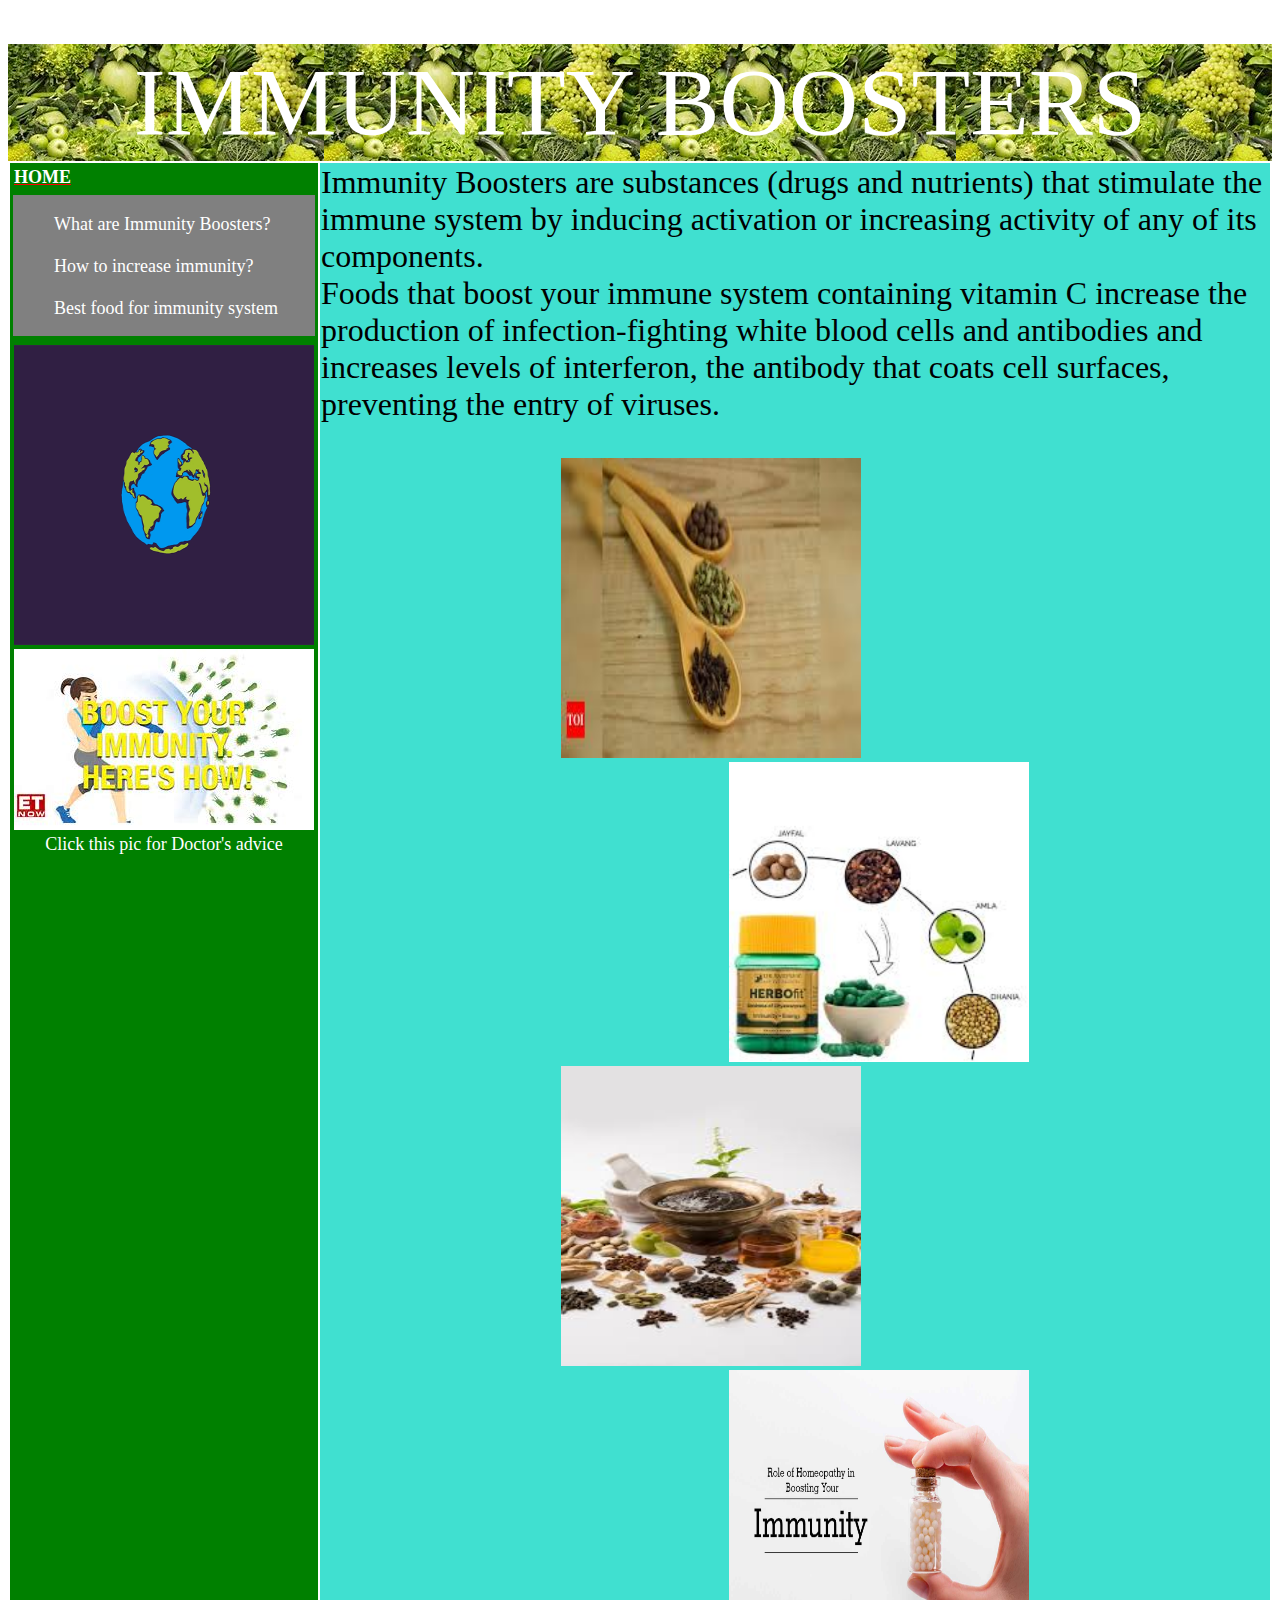
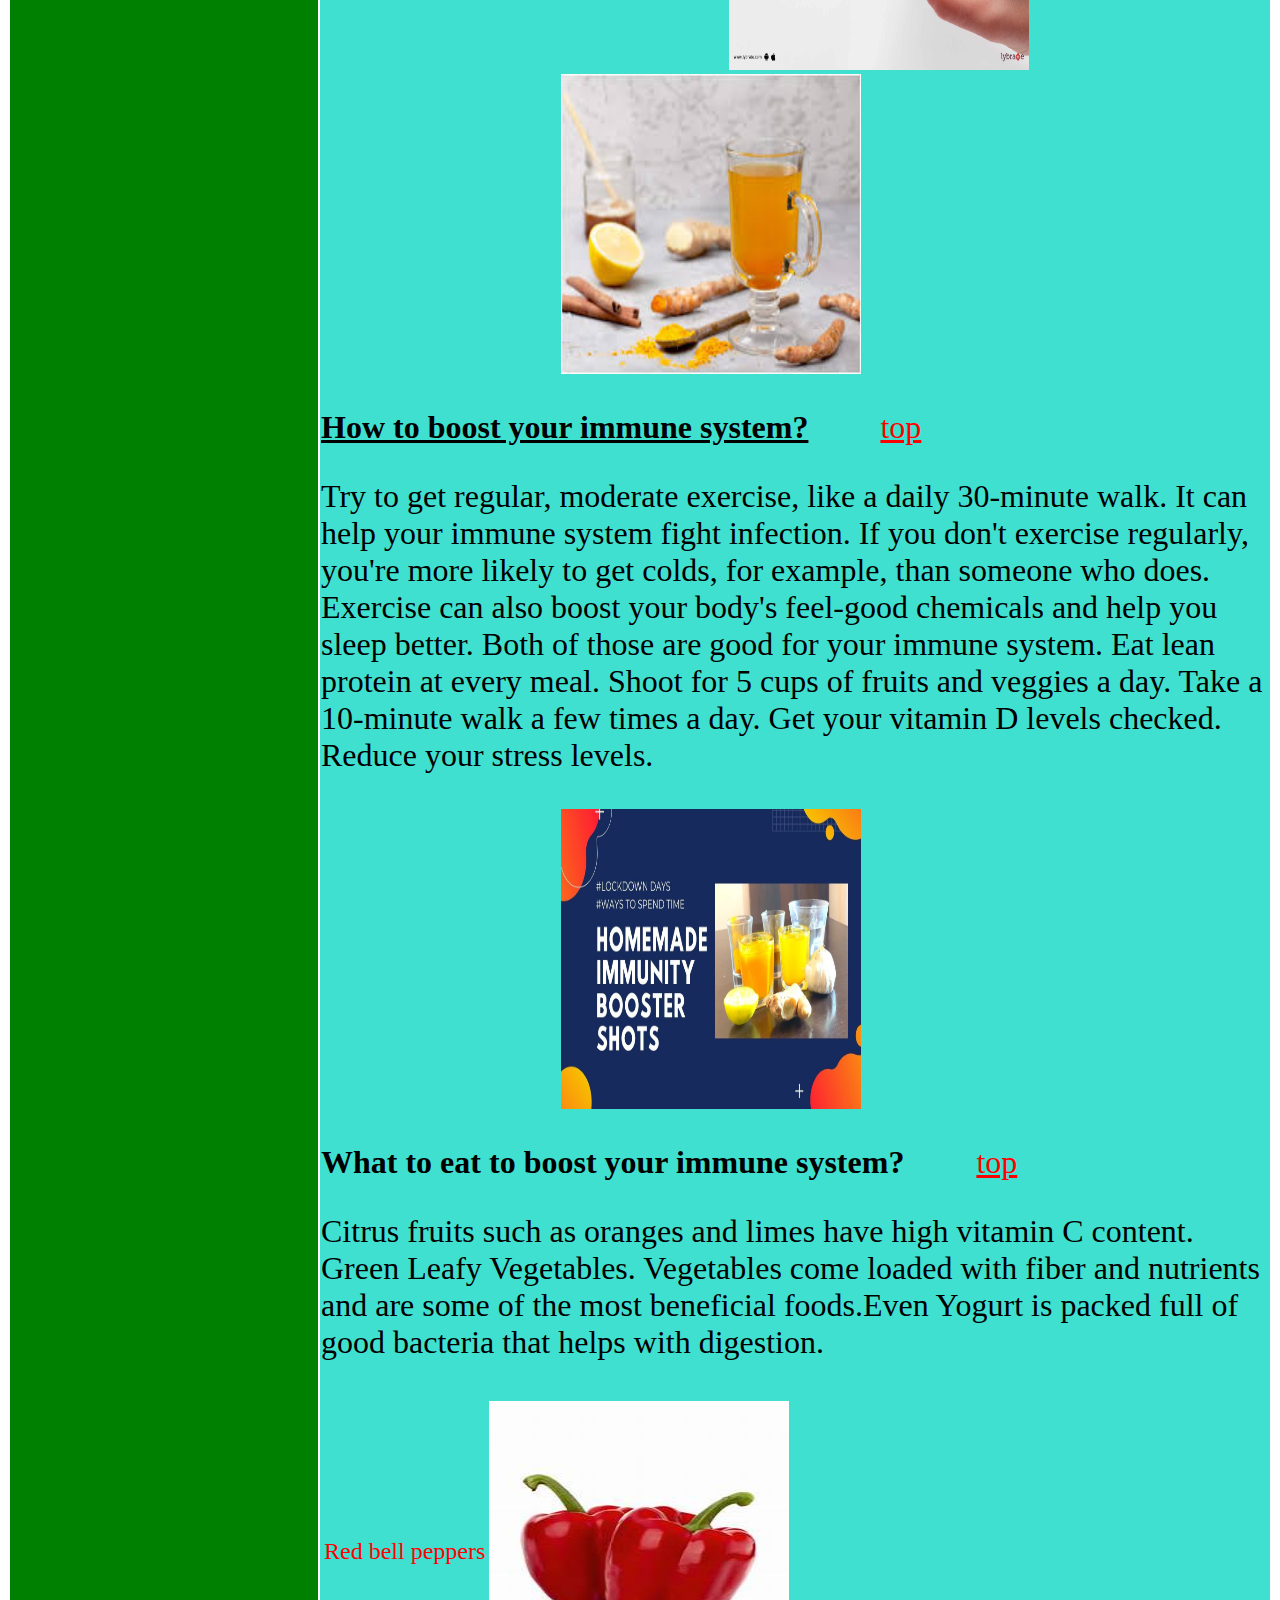
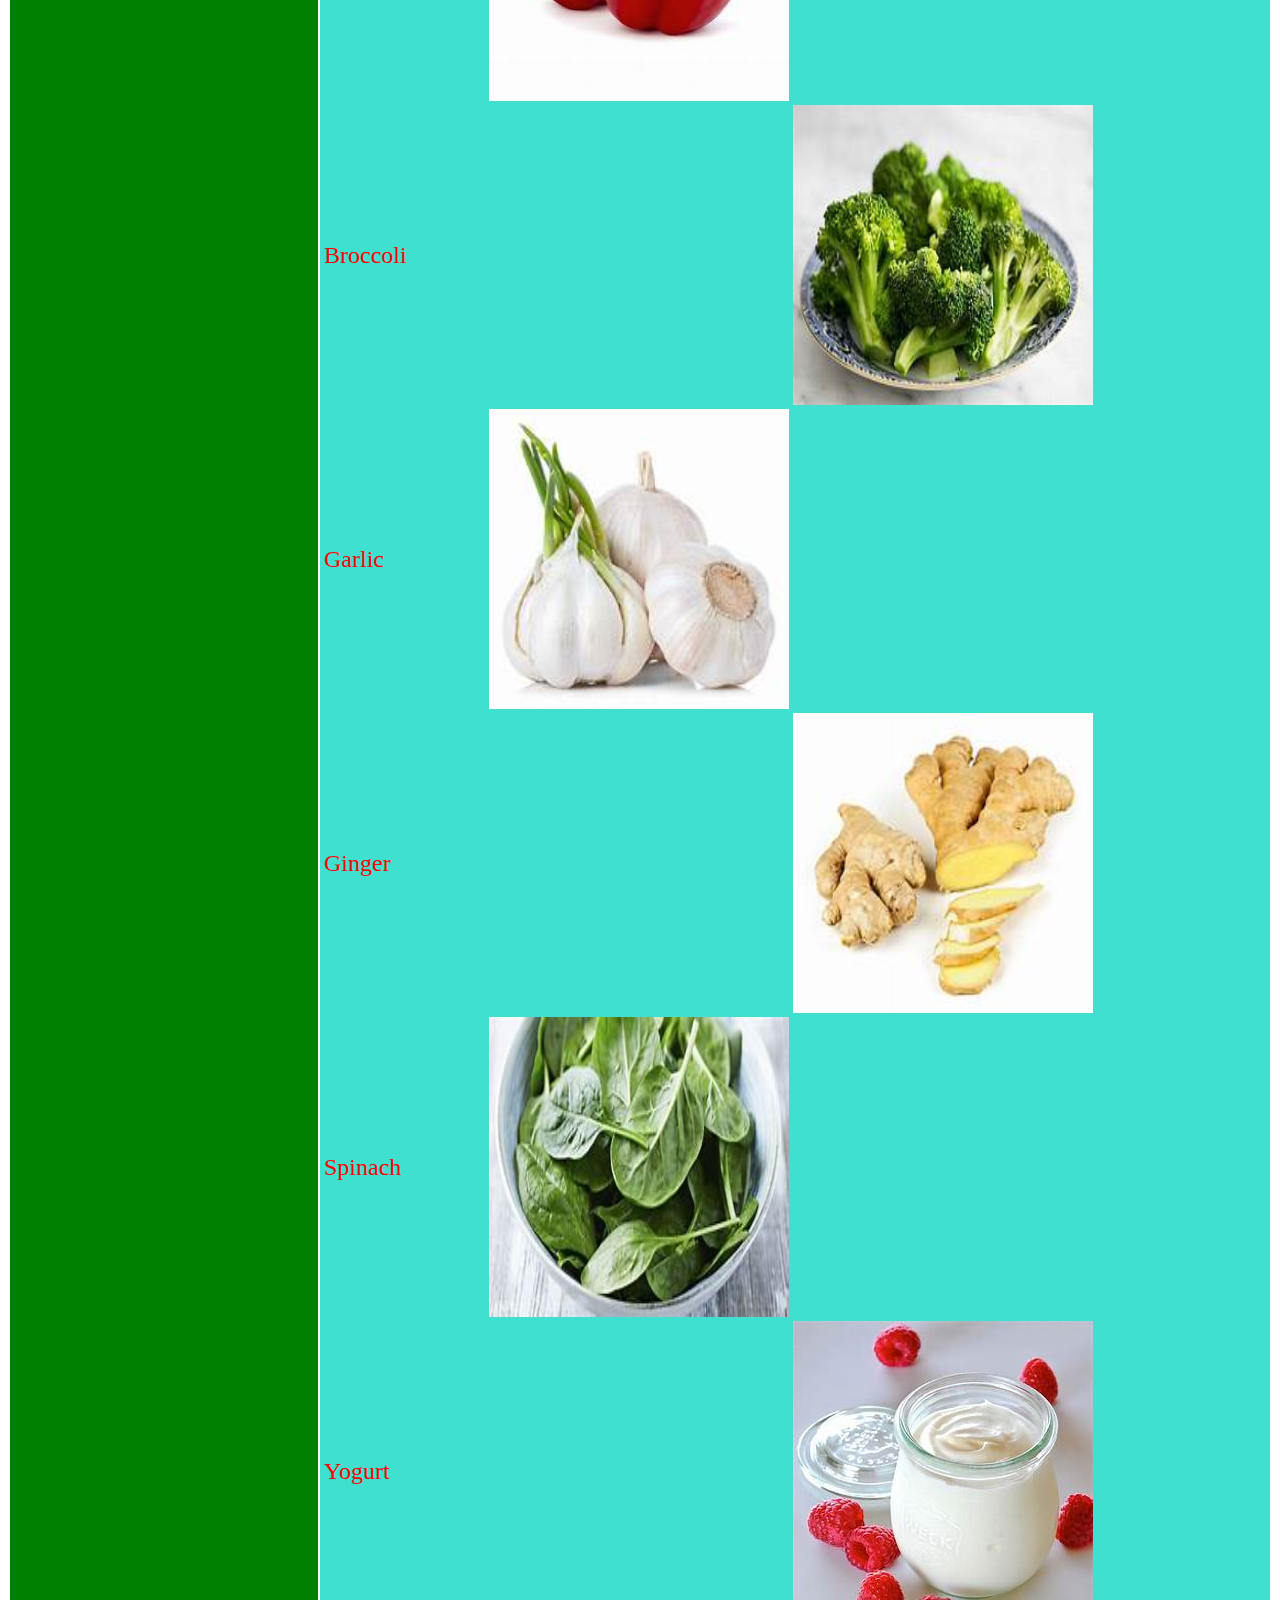
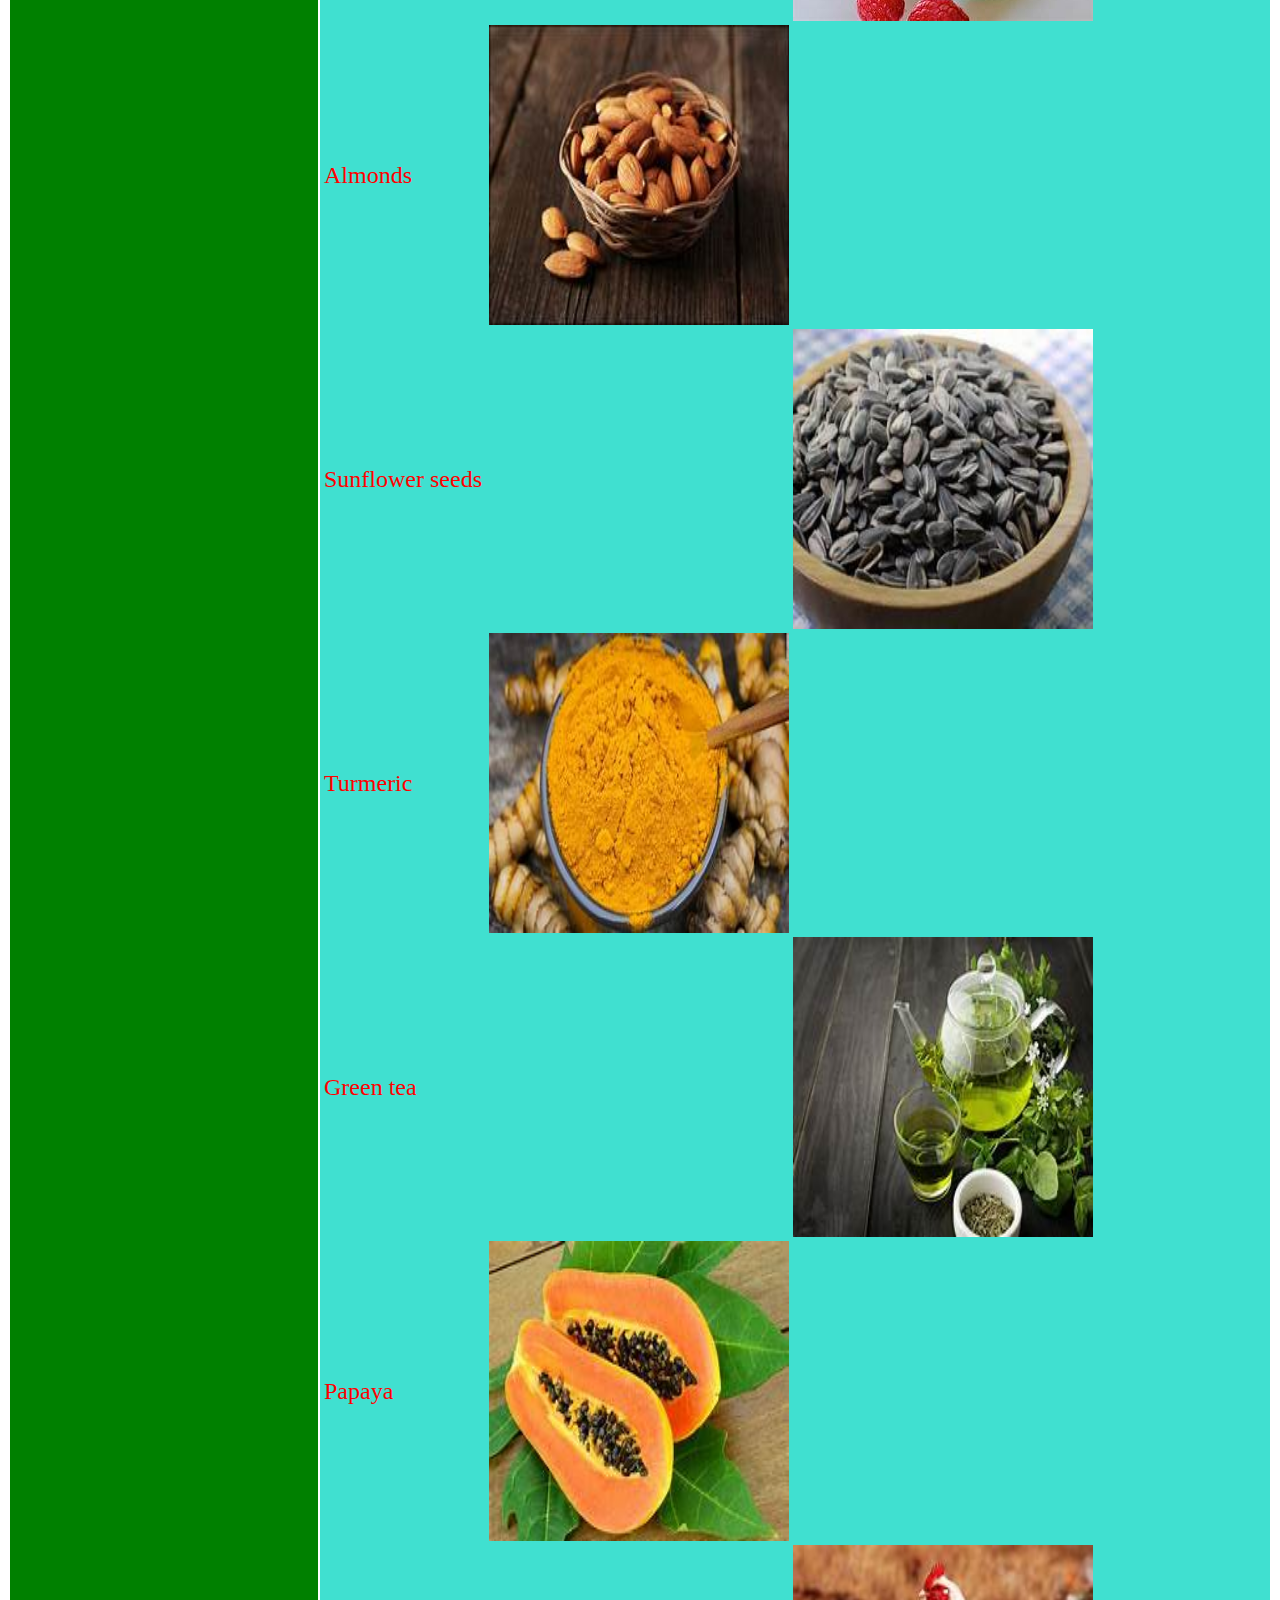
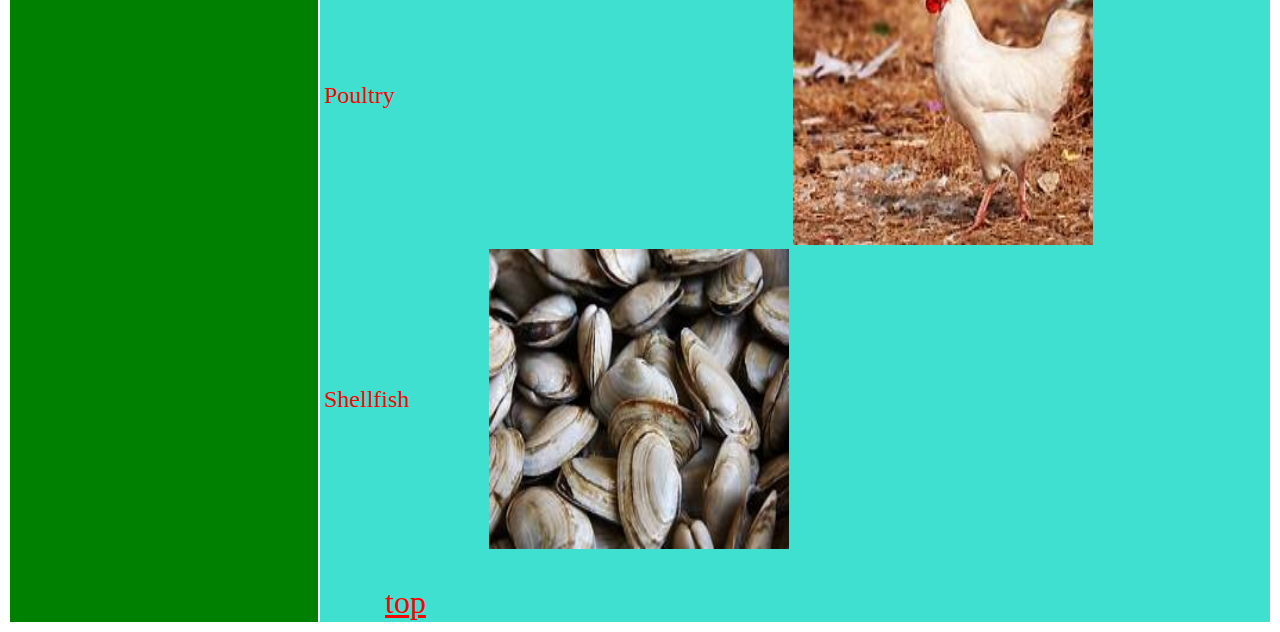
<file: Immunity Boosters.html>
<html>
    <head>
        <title>Immunity Boosters</title>
    </head>
<body link=red>
<br>
<br>


<table background="Images\combo.jpg" width=100%>

<tr><td align=center>
<font color="white">
<p style="font-size:600%">IMMUNITY BOOSTERS</p>
</font>
</td></tr></table>


<table>
<tr>
<td width=20%  valign=top bgcolor="green">


<table>
<tr>

<td>
<B>
<a href="COVID-19%20MAIN%20FILE.html"><font size=4 color=white>HOME</a></b>
</td>
</tr>

<tr><td></td></tr>

<tr>
<td bgcolor=grey>

<ul>
<font color=grey><li></li>

<li><font size=4><a style="text-decoration:none;" href="#a"><font color=white>What are Immunity Boosters?</font></a></li>

<font color=grey><li></li>

<li><font size=4><a style="text-decoration:none;" href="#b"><font color=white>How to increase immunity?</a></li>

<font color=grey><li></li>

<li><font size=4><a style="text-decoration:none;" href="#c"><font color=white>Best food for immunity system</a></li>
</ul>
</td></tr>

<tr>
</tr>

<tr>
</tr>

<tr>
</tr>

<tr>
<td><img src="Images/gif2.gif" height=300 width=300></td>
</tr>

<tr>
<td><a href="https://youtu.be/4Y6jzMhFzxM"><img src= Images/box.jpg></a>
</td></tr>


<tr>
<td align=center><font color=white size=4>
Click this pic for Doctor's advice
</td></tr>

</table>

</td>


<td width=80% bgcolor=turquoise>

<a name="a">
<font size=6>
<p>
Immunity Boosters are substances (drugs and nutrients) that stimulate the immune system by 
inducing activation or increasing activity of any of its components. <br>


Foods that boost your immune system containing vitamin C increase the production of infection-fighting white blood cells and antibodies
and increases levels of interferon, the antibody that coats cell surfaces, preventing the entry of viruses.

<center>
<table width=50%>
<tr>
<td colspan=2 align=left>
<img src="Images\i1.jpg" height=300 width=300>
</td>

<tr align=right>
<td colspan=2 align=right>
<img src="Images\i2.jpg" height=300 width=300><br>
</tr>

<tr>
<td colspan=2 align=left>
<img src="Images\i3.jpg" height=300 width=300>
</td>
</tr>

<tr>
<td colspan=2 align=right>
<img src="Images\i7.jpg" height=300 width=300><br>
</tr>

<tr>
<td colspan=2 align=left>
<img src="Images\i9.jpg" height=300 width=300><br>
</tr>

</table>
</center>


</p>
<a name="b">
<b><u>How to boost your immune system?</u></b> 

&nbsp;&nbsp;&nbsp;&nbsp;&nbsp;&nbsp;&nbsp;&nbsp;<a href="#a">top</a>

<p>
Try to get regular, moderate exercise, like a daily 30-minute walk. It can help your immune system fight infection. 
If you don't exercise regularly, you're more likely to get colds, for example, than someone who does. Exercise can also boost your body's feel-good chemicals and help you sleep better.
Both of those are good for your immune system.

Eat lean protein at every meal.
Shoot for 5 cups of fruits and veggies a day.
Take a 10-minute walk a few times a day.
Get your vitamin D levels checked.
Reduce your stress levels.

<center>
<table width=50%>
<tr>
<td colspan=2 align=left>
<img src="Images\i12.jpg" height=300 width=300>
</td>
</table>
</center>



</p>
<a name="c"> 

<b>What to eat to boost your immune system?</b> &nbsp;&nbsp;&nbsp;&nbsp;&nbsp;&nbsp;&nbsp;&nbsp;<a href="#a">top</a>
<p>
Citrus fruits such as oranges and limes have high vitamin C content.
Green Leafy Vegetables. Vegetables come loaded with fiber and nutrients and are some of the most beneficial foods.Even Yogurt is packed full of good bacteria that helps with digestion. <br>

<br>

<table>
<tr>
<td><font size=5 color=red>Red bell peppers</td>
<td><img src="Images\f1.jpg"height=300 width=300></td>
<td></td>
</tr>


<tr>
<td><font size=5 color=red>Broccoli</td>
<td></td>
<td><img src="Images\f2.jpg"height=300 width=300></td>
</tr>

<tr>
<td><font size=5 color=red>Garlic</td>
<td><img src="Images\f3.jpg"height=300 width=300></td>
<td></td>
</tr>

<tr>
<td><font size=5 color=red>Ginger</td>
<td></td>
<td><img src="Images\f4.jpg"height=300 width=300></td>
</tr>


<tr>
<td><font size=5 color=red>Spinach</td>
<td><img src="Images\f5.jpg"height=300 width=300></td>
<td></td>
</tr>

<tr>
<td><font size=5 color=red>Yogurt</td>
<td></td>
<td><img src="Images\f6.jpg"height=300 width=300></td>
</tr>

<tr>
<td><font size=5 color=red>Almonds</td>
<td><img src="Images\f7.jpg"height=300 width=300></td>
<td></td>
</tr>


<tr>
<td><font size=5 color=red>Sunflower seeds</td>
<td></td>
<td><img src="Images\f8.jpg"height=300 width=300></td>
</tr>

<tr>
<td><font size=5 color=red>Turmeric</td>
<td><img src="Images\f9.jpg"height=300 width=300></td>
<td></td>
</tr>

<tr>
<td><font size=5 color=red>Green tea</td>
<td></td>
<td><img src="Images\f10.jpg"height=300 width=300></td>
</tr>

<tr>
<td><font size=5 color=red>Papaya</td>
<td><img src="Images\f11.jpg"height=300 width=300></td>
<td></td>
</tr>

<tr>
<td><font size=5 color=red>Poultry</td>
<td></td>
<td><img src="Images\f12.jpg"height=300 width=300></td>
</tr>

<tr>
<td><font size=5 color=red>Shellfish</td>
<td><img src="Images\f13.jpg"height=300 width=300</td>
<td></td>
</tr>


</table>




</p>
&nbsp;&nbsp;&nbsp;&nbsp;&nbsp;&nbsp;&nbsp;&nbsp;<a href="#a">top</a>



</td>


</tr>
</table>
</body>
</html>
</file>
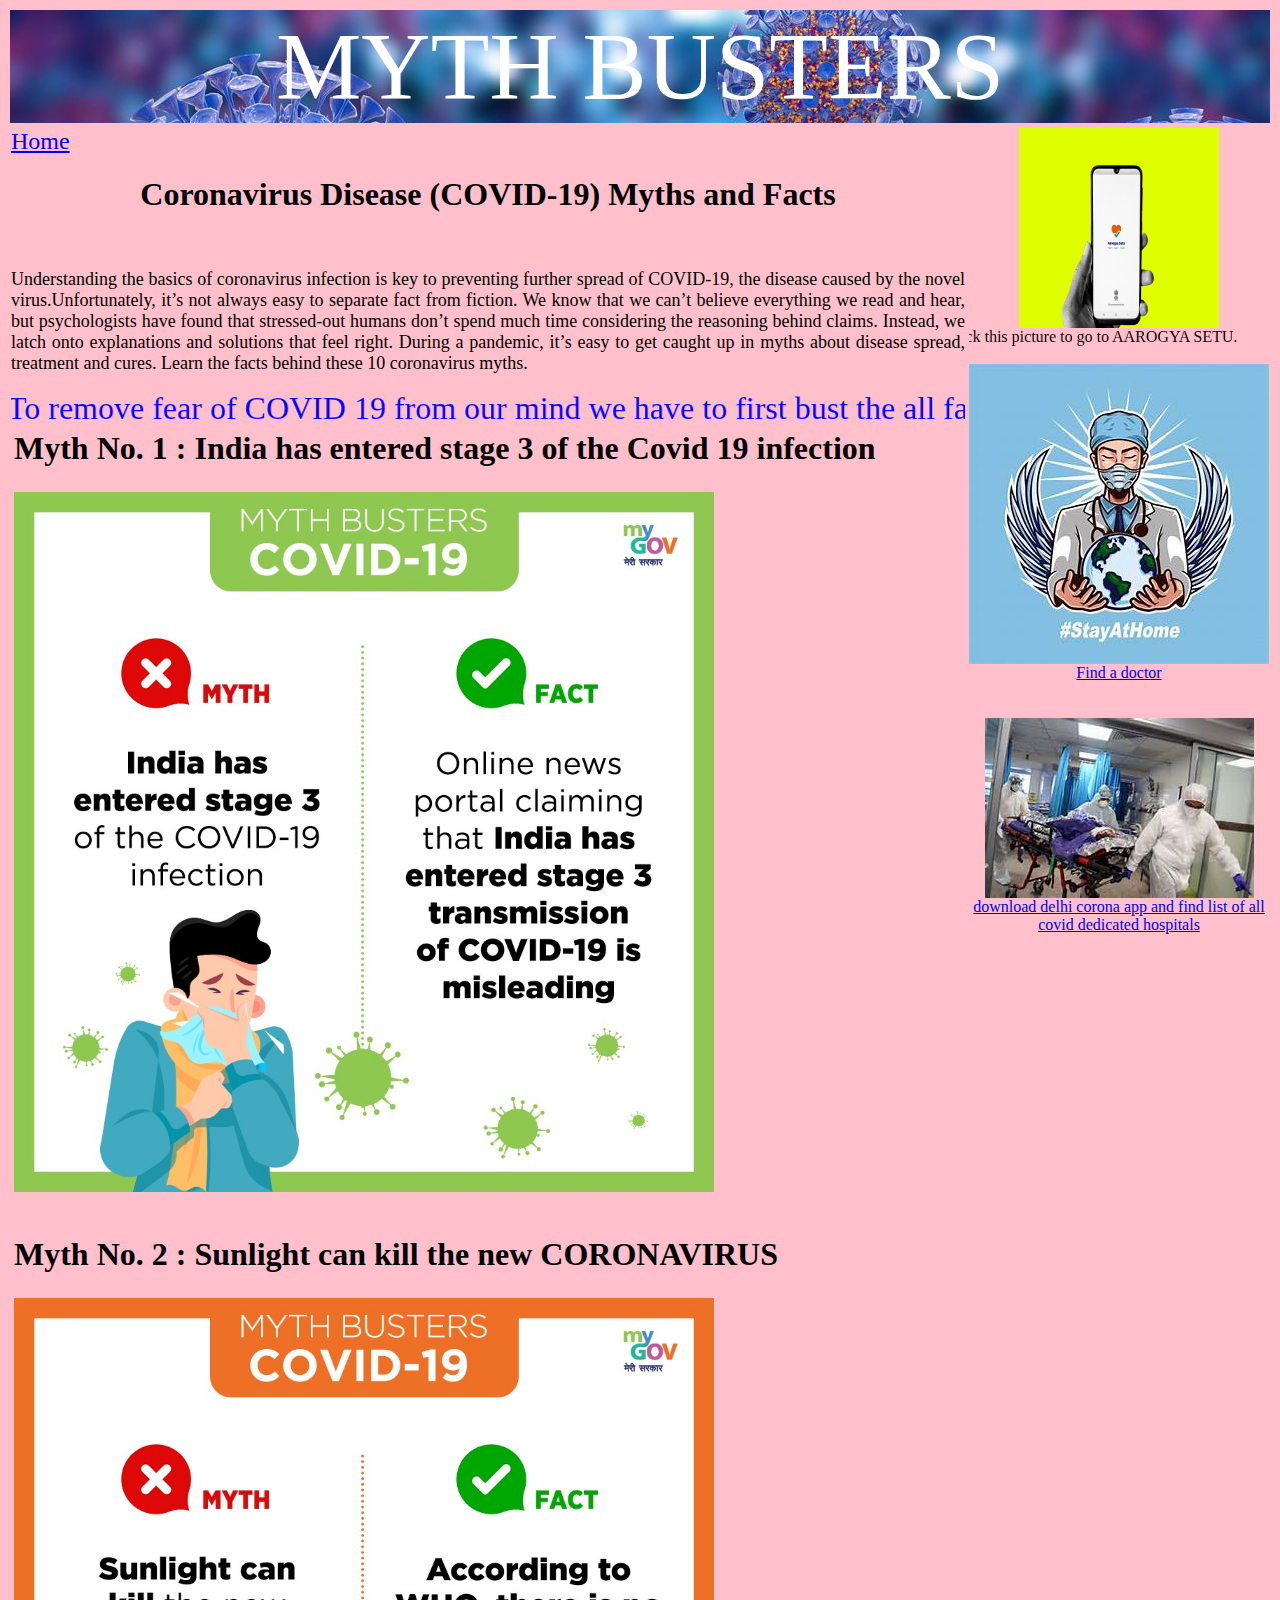
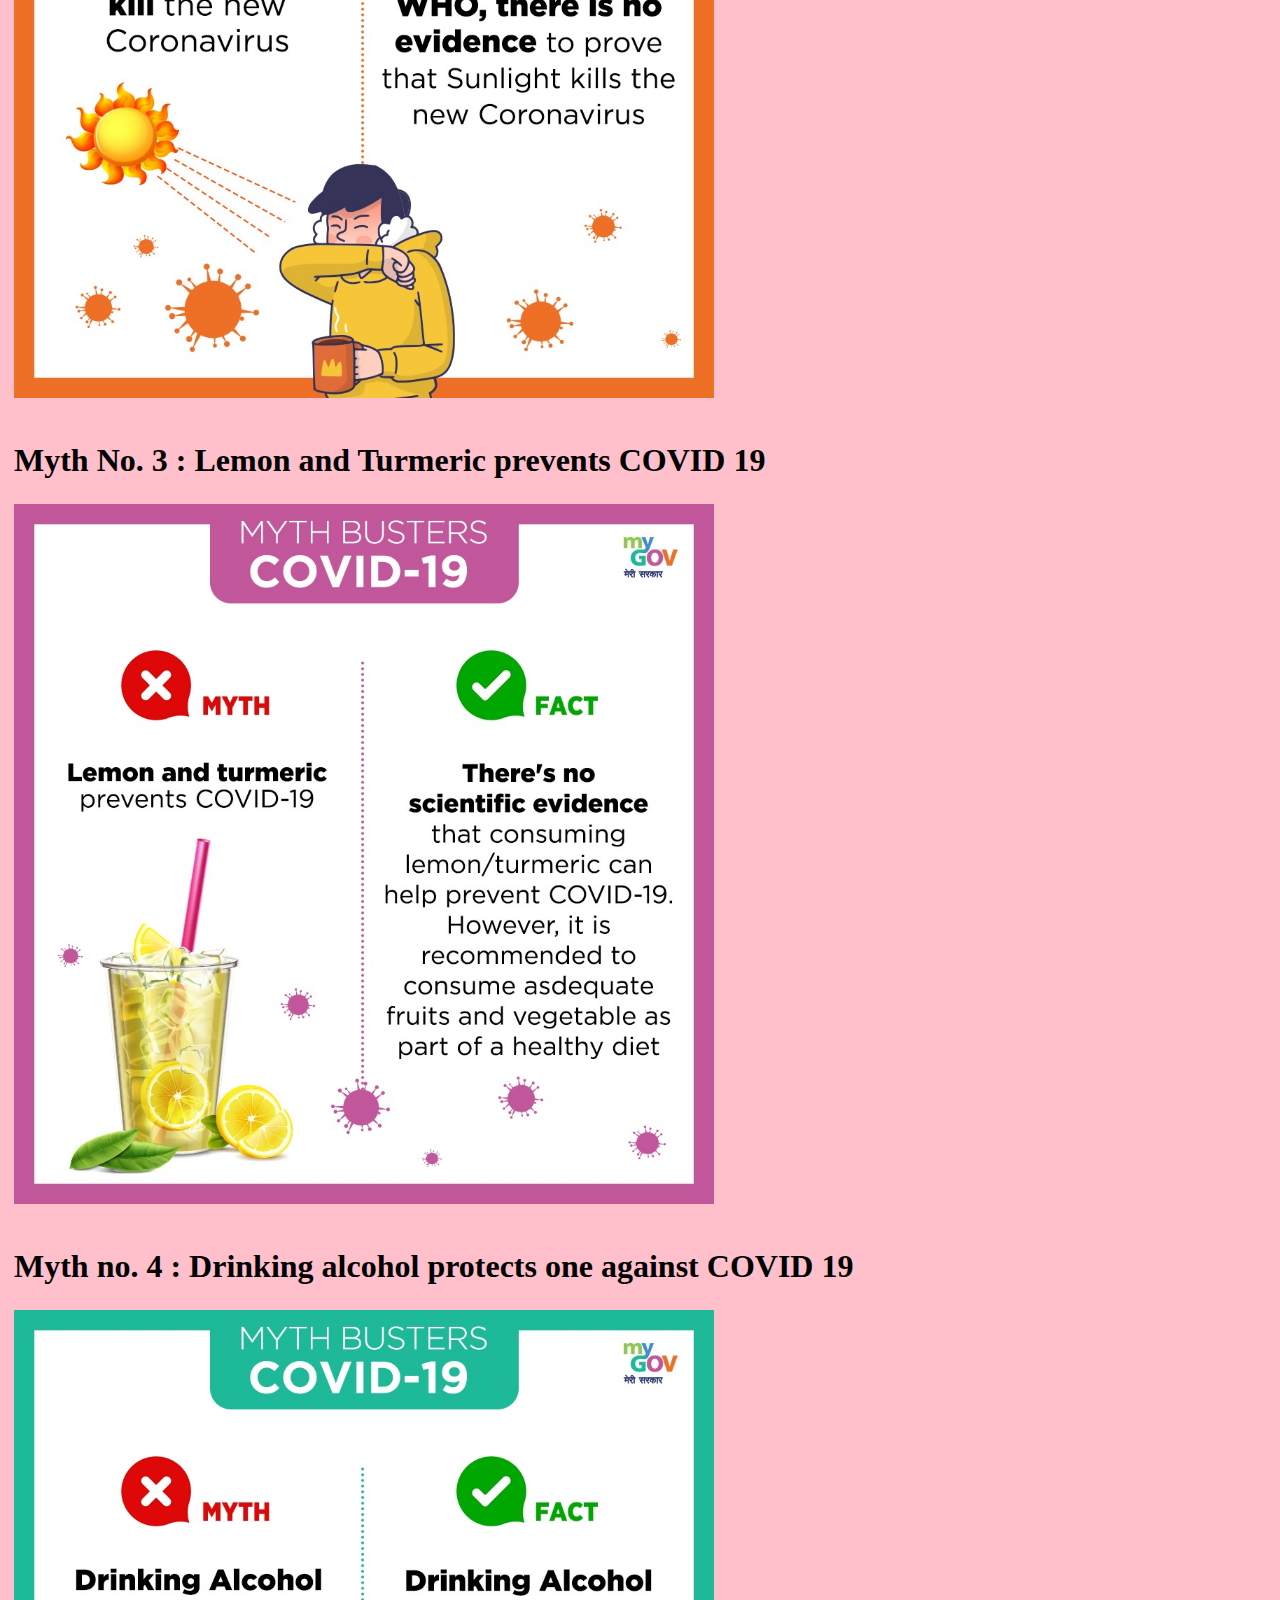
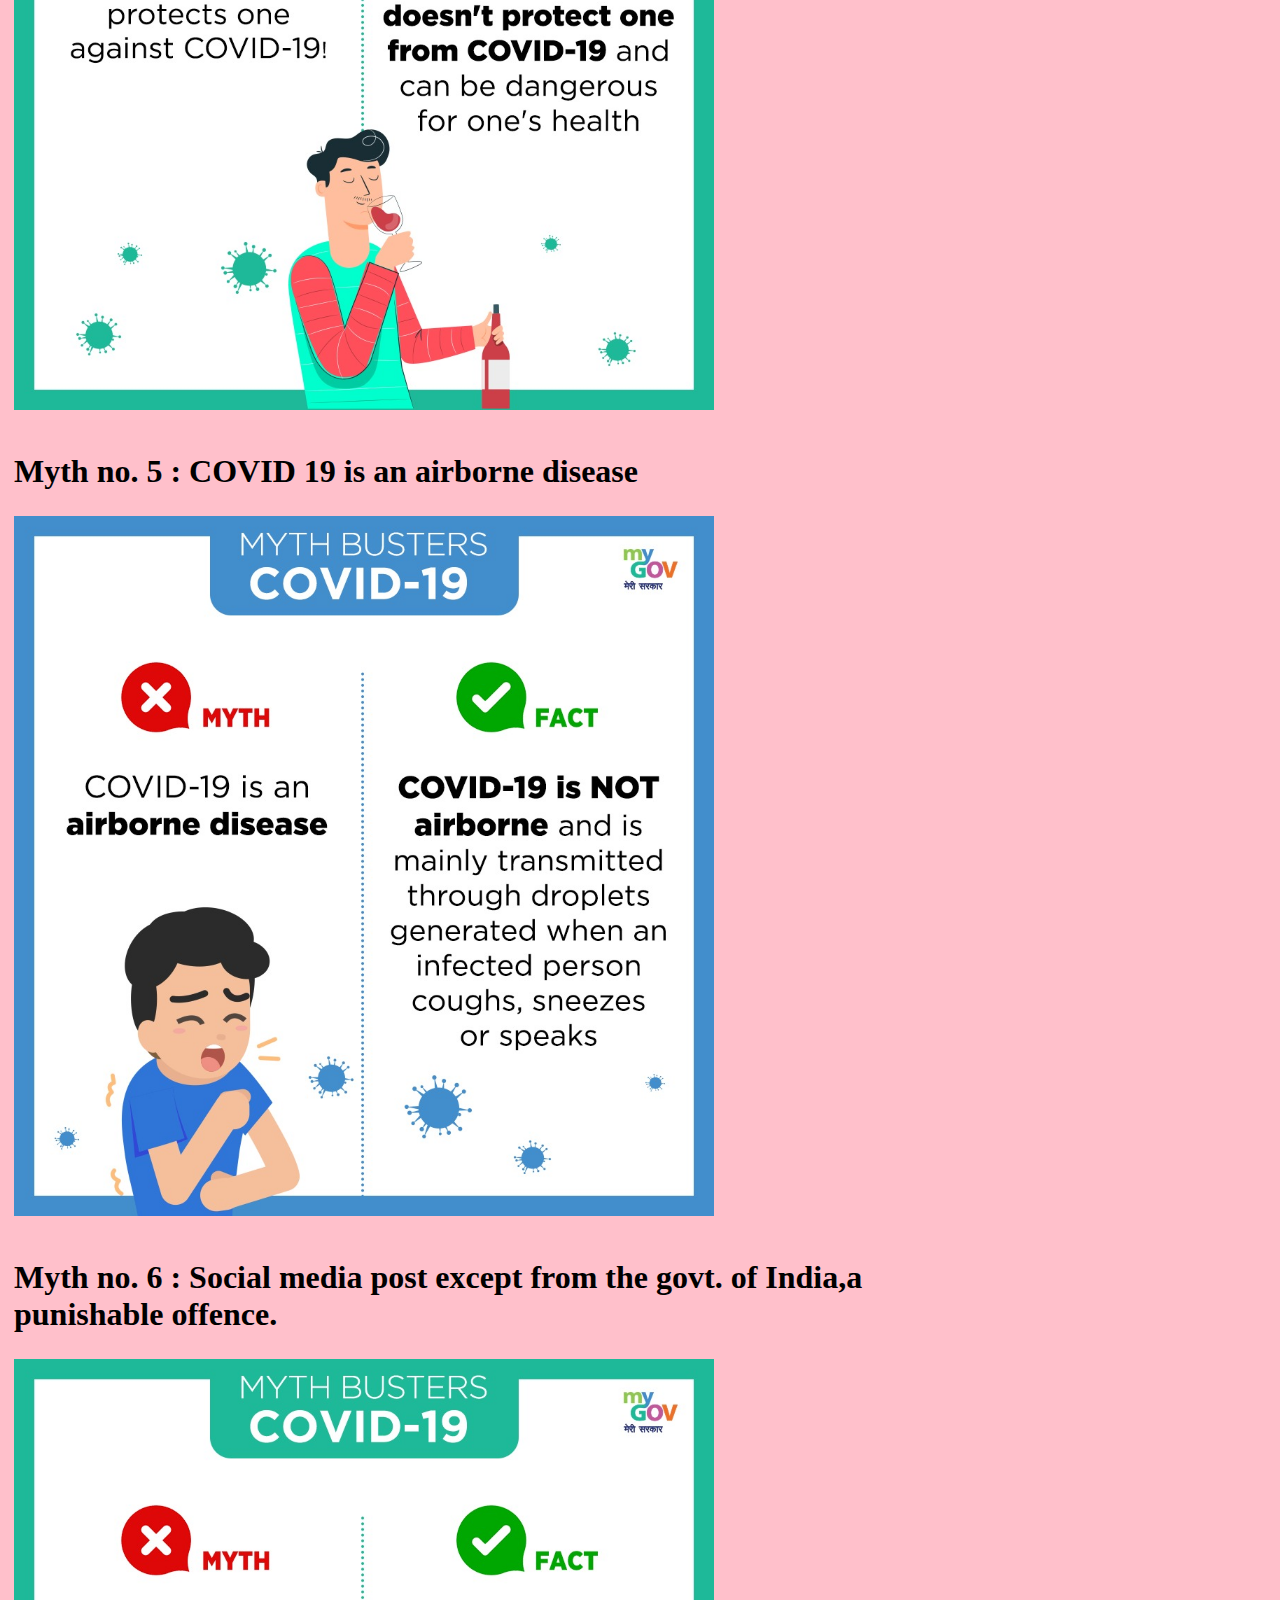
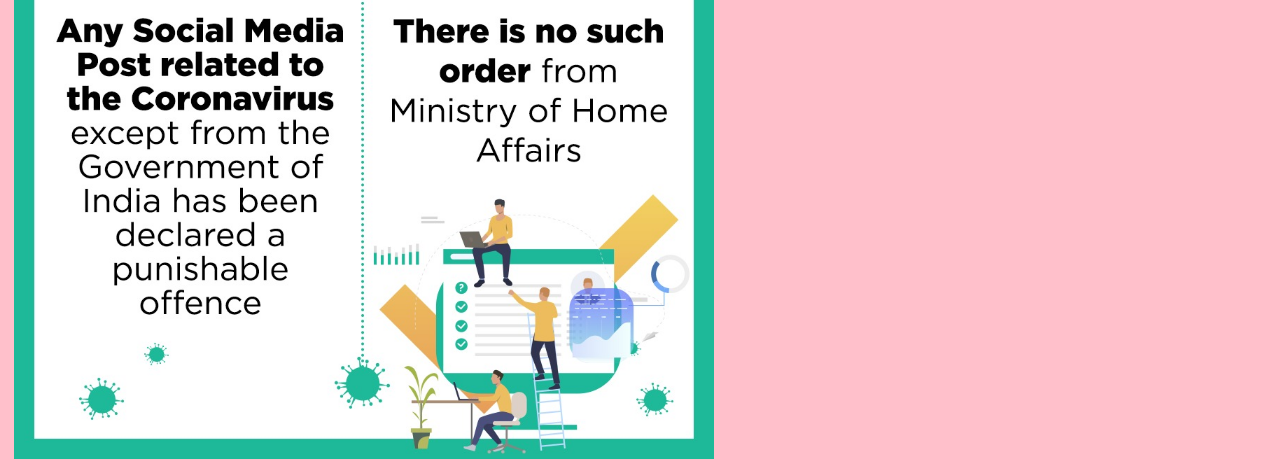
<file: MYTH BUSTERS.html>
<html>
<head><title>MythBusters</title></head>

<body bgcolor="pink">
<center>
<table width=100%><tr><td  background="Images\image.jpg" align=center><font color="white"><p style="font-size:600%">MYTH BUSTERS</p></font>
    

</td></tr></table>
</center>

<table>
<tr>
<td width=80%>
<font size="5"><a href="COVID-19%20MAIN%20FILE.html">Home</a></font>
<center><h1>Coronavirus Disease (COVID-19) Myths and Facts</h1><br></center>

<p align=justify><font size=4>Understanding the basics of coronavirus infection is key to preventing further spread of COVID-19, the disease caused by the novel virus.Unfortunately, it’s not always easy to separate fact from fiction. We know that we can’t believe everything we read and hear, but psychologists have found that stressed-out humans don’t spend much time considering the reasoning behind claims. Instead, we latch onto explanations and solutions that feel right.

During a pandemic, it’s easy to get caught up in myths about disease spread, treatment and cures. Learn the facts behind these 10 coronavirus myths.</p>


<marquee class="GeneratedMarquee" direction="right" scrollamount="10" behavior="alternate"><font size="6.5" color="blue">To remove fear of COVID 19 from our mind we have to first bust the all fake myths.</marquee>

<center>


<table>

<tr> 
<td><h1>Myth No. 1 : India has entered stage 3 of the Covid 19 infection</td>
</tr>

<tr><td>
<img src="Images\Myth-15.jpg" height=700 width=700>
</td></tr>


<tr><td><br><h1>Myth No. 2 : Sunlight can kill the new CORONAVIRUS </td></tr>

<tr><td><img src="Images\Myth-16.jpg" height=700 width=700></td></tr>

<tr><td><br><h1>Myth No. 3 : Lemon and Turmeric	prevents COVID 19</td></tr>

<tr><td><img src="Images\Myth-14-1.jpg" height=700 width=700></td></tr>

<tr><td><br><h1>Myth no. 4 : Drinking alcohol protects one against COVID 19</td></tr>

<tr><td><img src="Images\Myth-12.jpg" height=700 width=700></td></tr>

<tr><td><br><h1>Myth no. 5 : COVID 19 is an airborne disease</td></tr>


<tr><td><img src="Images\Myth-14.jpg" height=700 width=700></td></tr>


<tr><td><br><h1>Myth no. 6 : Social media post except from the govt. of India,a punishable offence.</td></tr>

<tr><td><img src="Images\Myth-13.jpg" height=700 width=700></td></tr>

</table>


</center>

</td>

<td valign=top>
<center><a href="https://aarogyasetu.gov.in"><img src="Images\aarogya setu.png"height=200 width=200>

<marquee class="GeneratedMarquee" direction="right" scrollamount="2" behavior="alternate"><font size="3" color="black">Click this picture to go to AAROGYA SETU.</marquee></a>
<br><br>
<a href="http://www.delhifightscorona.in"><img src="Images\doctor1.jfif"><br>Find a doctor</a>
<br>
<br><br>
<a href="https://apps.apple.com/in/app/delhi-corona/id1516485091"><img src="Images\hospital.jfif"><br>download delhi corona app and find list of all covid dedicated hospitals</a>

</td>
</tr>
</table>


</body>
</html>
</file>
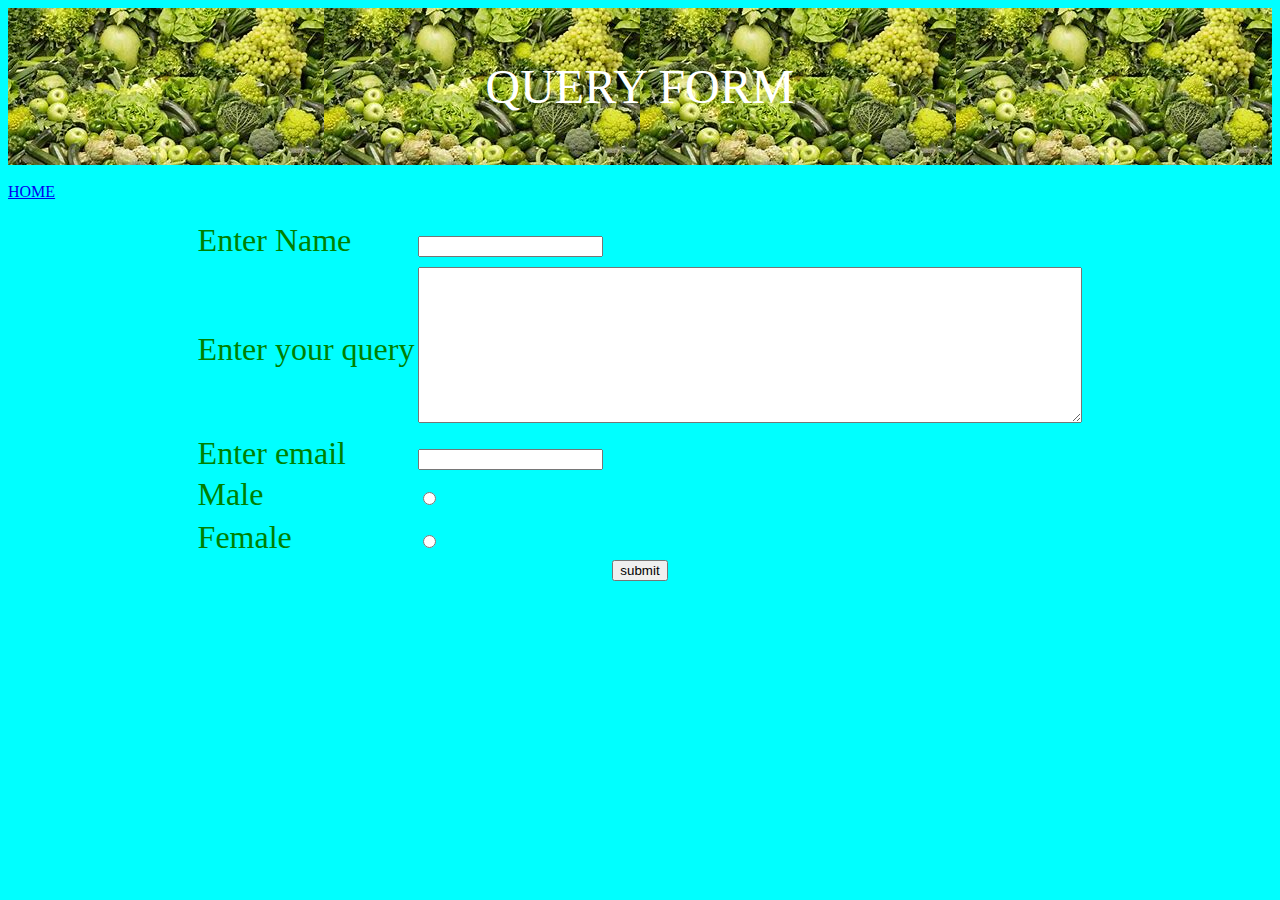
<file: query form.html>
<!DOCTYPE html>
<html>
<head>
<script>
function validateForm() {
  var x = document.forms["myForm"]["username"].value;
var x1 = document.forms["myForm"]["query"].value;
 var x2 = document.forms["myForm"]["email"].value;

  if (x == "") {
    alert("Name must be filled out");
    return false;
  }
else if  (x1 == "") {
    alert("query must be filled out");
    return false;
  }

else if (x2 == "") {
    alert("email must be filled out");
    return false;
  }



	
                var genders = document.getElementsByName("gender");
                if (genders[0].checked == true) {
                    ;
                   <!-- alert("Your gender is male");   -->
                } else if (genders[1].checked == true) {
                    ;
                   <!-- alert("Your gender is female");  -->
                } else {
                    // no checked
                    var msg = '<span style="color:red;">You must select your gender!</span><br /><br />';
               <!--     document.getElementById('msg').innerHTML = msg;   -->
		alert("any gender must be selected");
                    return false;
                }
                return true;
            }





</script>
</head>
<body bgcolor=aqua>

<table background="Images\combo.jpg" width=100% >

<tr><td align=center>
<font color="white">
<p style="font-size:300%">QUERY FORM</p>
</font>
</td></tr></table>
<br>
<a href="COVID-19%20MAIN%20FILE.html">HOME</a>
<br><br>

<form method="post" name="myForm" action="response.html" onsubmit="return validateForm()">

<center>

<table>
<tr>
<td><font size=6 color=green>Enter Name</td>
<td><font size=6 color=green><input type="textbox" name="username"></td>
</tr>


<tr><td></td></tr>

<tr>
<td><font size=6 color=green>Enter your query</td>
<td><font size=6 color=green><textarea name="query" rows=10 cols=80></textarea></td>
</tr>

<tr>
<td><font size=6 color=green>Enter email</td>
<td><font size=6 color=green><input type="textbox" name="email"></td>
</tr>

<tr>
<td><font size=6 color=green>Male</td>
<td><font size=6 color=green><input type="radio" name="gender"></td>
<tr>

<tr>
<td><font size=6 color=green>Female</td>
<td><font size=6 color=green><input type="radio" name="gender"></td>
</tr>


<tr><td colspan=2 align=center><input type="submit" value="submit"></td></tr>
</table>


</form>
</body>
</html>
</file>
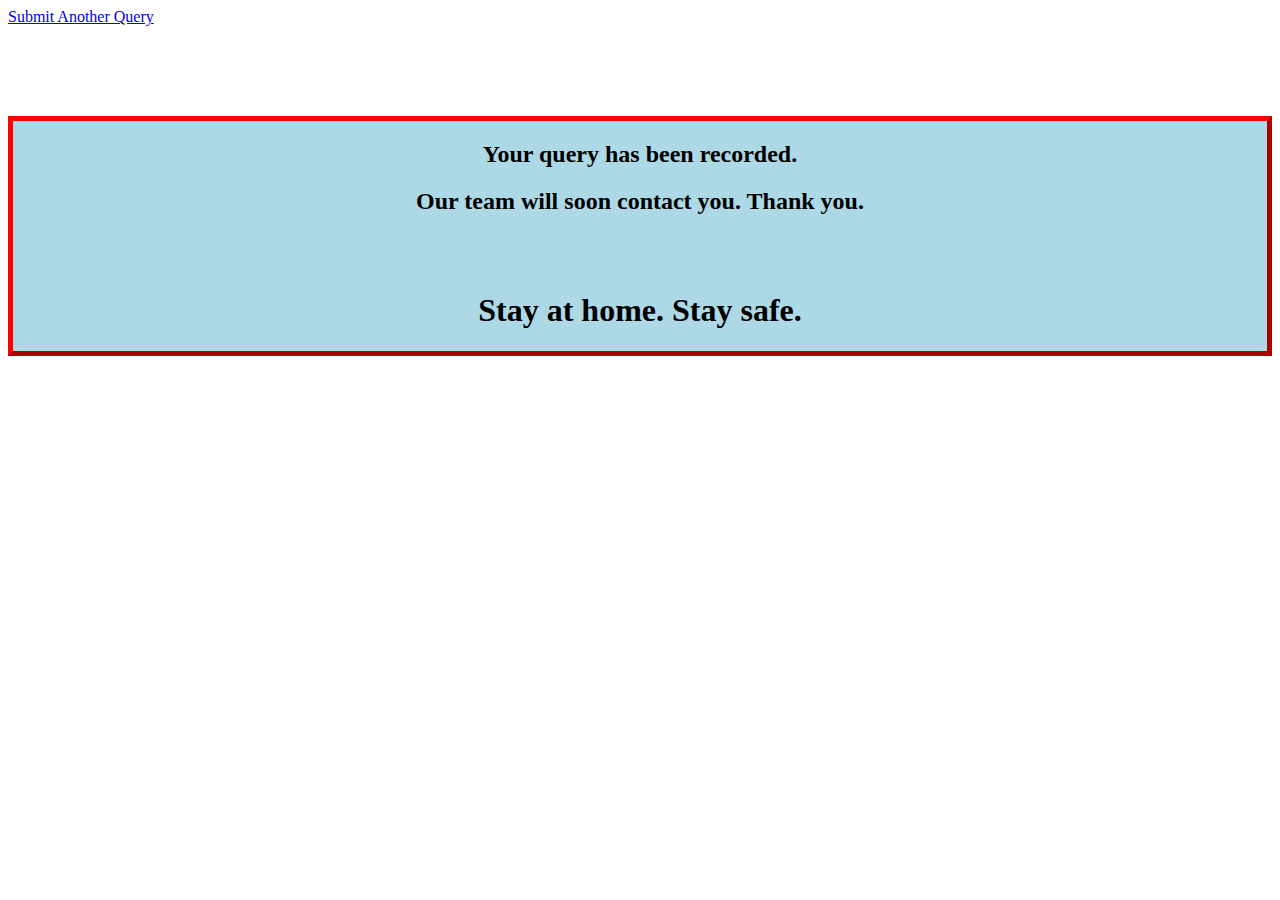
<file: response.html>
<html>
<head>

<style>
.myDiv {
  border: 5px outset red;
  background-color: lightblue;    
  text-align: center;
}
</style>
</head>

<body>

<a href="query form.html">Submit Another Query</a>
<br><br><br><br><br><br>

<div class="myDiv">
  <h2>Your query has been recorded.</h2>
  <h2>Our team will soon contact you. Thank you.</h2>
<br>
<br>
<h1>Stay at home. Stay safe.</h1>
</div>
    
</body>
</html>
</file>
